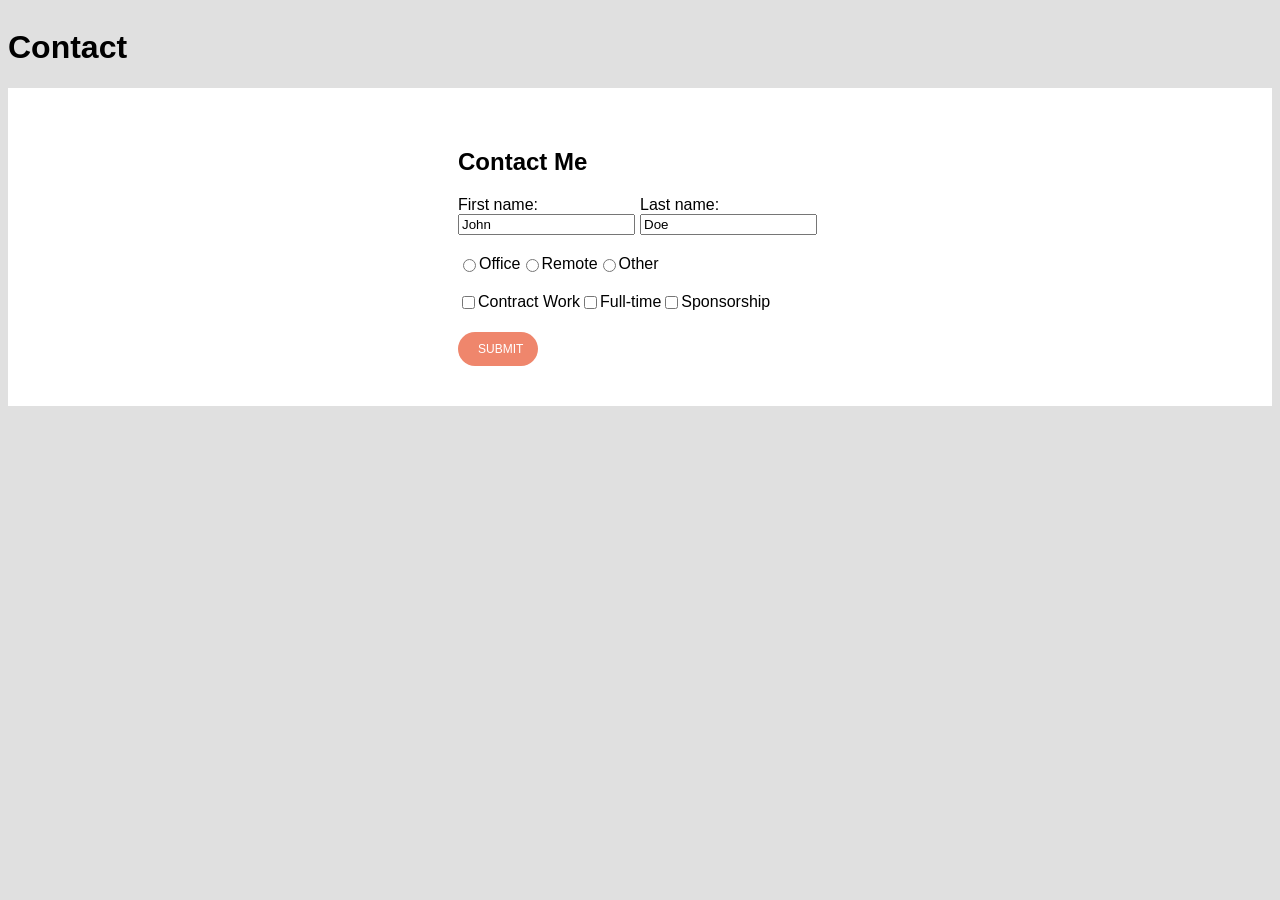
<file: pages/contact.html>
<!DOCTYPE html>
<html lang="en">
  <head>
    <link rel="stylesheet" href="../styles.css" />
    <link />
    <title>Contact</title>
    <meta charset="UTF=8" />
  </head>
  <body>
    <h1>Contact</h1>
    <section>
        <form>
          <h2>Contact Me</h2>
          <div class="input-section">
            <div class="input-group">
              <label for="first-name"> First name:</label>
              <input type="text" id="first-name" name="first-name" value="John"></input>
            </div>
          
            <div class="input-group">
              <label for="last-name"> Last name:</label>
              <input type="text" id="last-name" name="last-name" value="Doe"></input>
            </div>
          </div>
          <div class="input-section">
            <input type="radio" id="office" name="office" value="office">
            <label for="office">Office</label>
            <input type="radio" id="remote" name="remote" value="remote">
            <label for="office">Remote</label>
            <input type="radio" id="other" name="other" value="other">
            <label for="office">Other</label>
          </div>
          <div class="input-section">
            <input type="checkbox" id="contract" name="contract" value="contract">
            <label for="contract">Contract Work</label>
            <input type="checkbox" id="fulltime" name="fulltime" value="fulltime">
            <label for="contract">Full-time</label>
            <input type="checkbox" id="sponsorship" name="sponsorship" value="sponsorship">
            <label for="contract">Sponsorship</label>
          </div>
          <input class="button" type="submit" value="submit"></input>
          
        </form>
      </section>
  </body>
</html>
</file>
<file: styles.css>
body {
  display: flex;
  flex-direction: column;
  font-family: "Roboto", sans-serif;
  background-color: #e0e0e0;
}

nav {
  width: 100%;
  height: 50px;
  display: flex;
  justify-content: space-between;
}

.nav-bar {
  display: flex;
  justify-content: flex-end;
  list-style-type: none;
  text-transform: uppercase;
  font-size: 12px;
}

li {
  margin: 15px 5px;
}

.logo {
  height: 30px;
  margin: 15px 30px;
}

section {
  width: 100%;
  background-color: #ffffff;
  display: flex;
  align-items: center;
  justify-content: center;
  flex-wrap: wrap;
  padding: 40px 0 0 0;
}
.about-me {
  width: 300px;
  margin: 5px;
  display: flex;
  justify-content: space-evenly;
}

.info {
  max-width: 300px;
  margin: 30px;
}

#main {
  box-shadow: 2px 2px 5px grey;
}

.hero {
  width: 100%;
  display: flex;
  justify-content: space-between;
  flex-wrap: wrap;
}
.socials {
  display: flex;
}

.hero-info {
  margin: 30px;
  max-width: 300px;
}

.hero-image {
  height: 300px;
  width: 300px;
  margin: 30px;
}
@media only screen and (max-width: 700px) {
  .hero-info {
    max-width: 700px;
  }
  .hero-image {
    visibility: hidden;
    height: 0px;
  }
}

.styled-break {
  width: 30px;
  height: 5px;
  background-color: #a17df4;
  border-radius: 2.5px;
  margin: 30px 0px;
}

.avatar {
  width: 100px;
  border-radius: 50px;
}
#name {
  font-size: 45px;
}
.test {
  width: 30px;
  height: 30px;
  background-color: red;
  margin: 5px;
}

.button {
  border: 0;
  padding: 10px 20px;
  font-size: 20px;
  background-color: #ef866c;
  width: 80px;
  border-radius: 20px;
  color: #ffffff;
  text-transform: uppercase;
  font-size: 12px;
  text-align: center;
}

.button:hover {
  background-color: #ef744b;
}

.button:active {
  box-shadow: inset -2px -2px 3px rgba(255, 255, 255, 0.6);
}

form {
  margin: 0 0 40px 0;
}

.input-section {
  margin: 20px 0;
  display: flex;
}
.input-group {
  display: flex;
  flex-direction: column;
  margin: 0 5px 0 0;
}

footer {
  font-family: Arial, Helvetica, sans-serif;
  display: flex;
  justify-content: center;
}

a {
  text-decoration: none;
  color: black;
}

a:hover {
  color: orangered;
}
a:active {
  color: purple;
}
</file>
